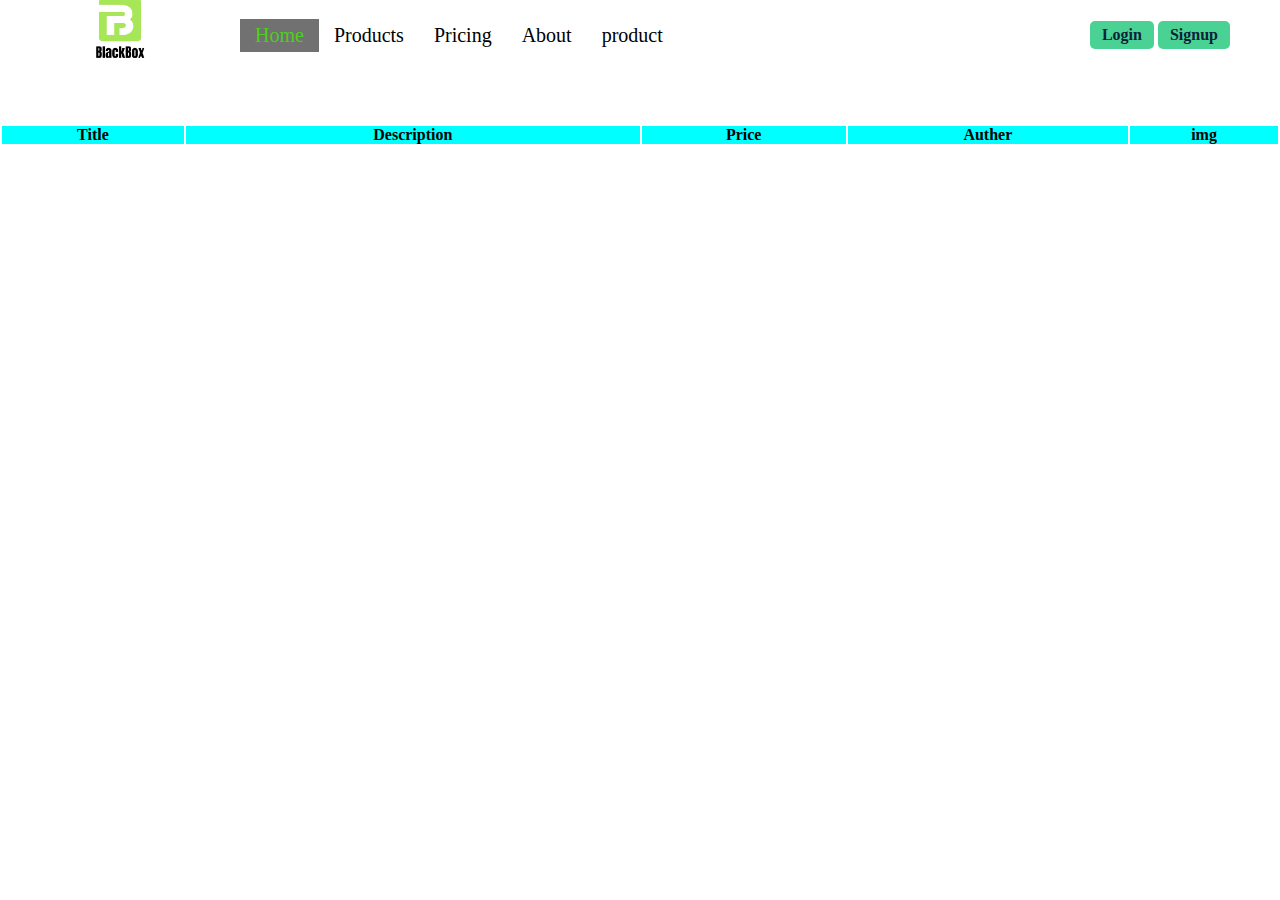
<file: showpost.html>
<!DOCTYPE html>
<html lang="en">
  <head>
    <meta charset="UTF-8" />
    <meta http-equiv="X-UA-Compatible" content="IE=edge" />
    <meta name="viewport" content="width=device-width, initial-scale=1.0" />
    <link rel="stylesheet" href="show.css" />
    <link rel="stylesheet" href="./styl.css">
    <title>Products</title>
  </head>
  <body>
    <header>
      <div class="header-left">
          <div class="logo">
              <img src="./Futuristic Modern Black and White Logo (1).png" alt="">
          </div>
          <nav>
              <ul>
                  <li>
                      <a href="" class="active">Home</a>
                  </li>
                  <li>
                      <a href="showpost.html">Products</a>
                  </li>
                  <li>
                      <a href="post.html">Pricing</a>
                  </li>
                  <li>
                      <a href="">About</a>
                  </li>
                  <li>
                      <a href="">product</a>
                  </li>
              </ul>
              <div class="login-signup">
                  <a href="">Login</a> 
                   <a href="">Signup</a>
              </div>
          </nav>
      </div>
      <div class="header-right">
          <div class="login-signup">
              <a href="./log/log.html">Login</a> <a href="./sin/sin.html">Signup</a>
          </div>
          <div class="hamburger">
              <div></div>
              <div></div>
              <div></div>
          </div>
      </div>
  </header>
  <br><br><br>
    <div class="container">
    <table class="table ">
    <thead class="table-dark">
      <tr>
        <th scope>Title</th>
        <th scope>Description</th>
        <th scope>Price</th>
        <th scope>Auther</th>
        <th scope>img</th>
      </tr>
    </thead>
    <tbody id="table_body">

    </tbody>
</table>
</div>
    </div>
  </body>
</html>
<script>
  fetch("https://spotless-beret-bull.cyclic.app/products", {
    headers: {
      Authorization: localStorage.getItem("token"),
    },
  })
    .then((data) => {
      return data.json();
    })
    .then((objdata) => {
      console.log(objdata);
      mydata(objdata)
      let tdata = "";
      objdata.map((values) => {
        tdata += `<tr>
    <td>${values.titel}</td>
    <td>${values.content}</td>
    <td>${values.author}</td>
    <td>${values.price}</td>
    <td><img src="${values.img}"/</td>
</tr>
            `;
      });
      document.getElementById("table_body").innerHTML = tdata;
    });

  function mydata(data) {
    let mydiv = document.getElementById("cart") || "";
    data.map((item) => {
      let div = document.createElement("div");
      let text = document.createElement("p");
      text.innerText = item.author;
      div.append(text);
    });
  }

  // const getData=()=>{
  //     fetch("http://localhost:8080/products",{
  //         headers:{
  //             "Authorization":localStorage.getItem("token")
  //         },
  //     }).then(res=>res.json())
  //     .then((objdata)=>{
  //         console.log()

  //     })

  //     .catch(err=>console.log(err))
  // }
  // getData()
</script>
</file>
<file: show.css>
.container{
    border: solid black px;
}
.table{
    border: solid red px;
    width: 100%;
}
.table-dark{
    background-color: aqua;
}
#table_body{
   border:  solid 2px blue;
}
#table_body img{width: 100px;}
.table_body th td {
    border: 1px solid black;
 }
</file>
<file: styl.css>
* {
    padding: 0;
    margin: 0;
    box-sizing: border-box;
    text-decoration: none;
    list-style: none;
    font-family: "ubuntu";
  
}
img {
    width: 100%;
}
header {
    height: 70px;
    display: flex;
    align-items: center;
    justify-content: space-between;
    padding: 0 50px;
    background:white;
}
header .header-left {
    display: flex;
    align-items: center;
}
header .header-left .logo {
    width: 140px;
}
header .header-left nav {
    margin-left: 50px;
}
header .header-left nav ul {
    display: flex;
}
nav ul li a {
    display: block;
    color:black;
    font-size: 20px;
    padding: 5px 15px;
    transition: 0.2s;
}
nav ul li a:hover,
nav ul li a.active {
    color: rgb(78, 206, 28);
}
nav .login-signup {
    display: none;
}
header .header-right {
    display: flex;
    align-items: center;
}
header .login-signup {
    color: #cfd9e0;
    font-weight: bold;
}
header .login-signup a {
    display: inline-block;
    color: #0b2239;
    background: #4ad295;
    padding: 5px 12px;
    border-radius: 5px;
}
header .header-right .hamburger {
    margin-left: 20px;
    cursor: pointer;
    display: none;
}
header .header-right .hamburger div {
    width: 30px;
    height: 2px;
    margin: 6px 0;
    background: black;
}
#feed{
 
    display: flex;
    justify-content: space-evenly
}
.conin h1{
font-size: 50px;

}
#conl{
    border:solid red px;
}


@media only screen and (max-width: 500px) {
    #feed{
        border: #dd7c0d solid 1px;
        display: block;
    }
    .conin h1{
    font-size: 40px;
    text-align: center;
}
.conin p{
    text-align: center;
    font-size: 20px;
}
#conl img{ width: 100%;}
}
@media only screen and (max-width: 1000px) {
    header {
        padding: 0 20px;
    }
    header .header-right .hamburger {
        display: block;
    }
    header .header-left nav {
        margin: 0;
        position: absolute;
        top: -100%;
        left: 0;
        width: 100%;
        height: fit-content;
        background-color: #111010;
        padding: 30px;
       
        text-align: center;
        z-index: -1;
    }
    header .header-left nav.active {
        top: 70px;
    }
    header .header-left nav ul {
        display: block;
    }
}
@media only screen and (max-width: 500px) {
    nav .login-signup {
        
        display: block;
        margin-top: 20px;
    }
    header .header-right .login-signup {
        display: none;
      
    }
}
#complogo{
    
    display: flex;
    justify-content: space-evenly
}
#complogo img{
width: 7%;
}
#text{
    padding-top: 3%;
    text-align: center;
}
#text2{
    padding-top: 3%;
    text-align: center;
}

.in{
    box-shadow: rgba(50, 50, 93, 0.25) 0px 2px 5px -1px, rgba(0, 0, 0, 0.3) 0px 1px 3px -1px;
    width: 20%;
    padding-left: 1%;
    padding-top: 1%;
    padding-bottom: 1%;
    background-color: aliceblue;
    border-radius: 3%;
}
.in img{
    width: 100%;
}
#product :hover{
    background-color: #4ad295;
}
#product{
    margin-top: 3%;
    display: flex;
    justify-content: space-evenly
}

@media only screen and (max-width: 600px){
    .in{
        box-shadow: rgba(50, 50, 93, 0.25) 0px 2px 5px -1px, rgba(0, 0, 0, 0.3) 0px 1px 3px -1px;
        width: 90%;
        padding-left: 1%;
        padding-top: 1%;
        padding-bottom: 1%;
        background-color: aliceblue;
        border-radius: 3%;
    }
    .in img{
        width: 100%;
    }
    #product :hover{
        background-color: #4ad295;
    }
    #product{
        margin-top: 3%;
        display: grid;
 gap: 2%;
        
        grid-template-columns: repeat(1,300px);

    }
}
#feed2{
    display: flex;
    margin-top: 4%;
    justify-content: space-between;
    border: #0b2239 solid px;
}
#feed2 img{
    border: #4ad295 solid px;
    width: 60%;
}
.h{
    border: red solid px;
    margin-top: 10%;
    margin-left: 10%;
}

.h2{
    margin-top: 3%;
    text-align: center;
}

* {box-sizing:border-box}

/* Slideshow container */
.slideshow-container {
  max-width: 1000px;
  position: relative;
  margin: auto;
}

/* Hide the images by default */
.mySlides {
  display: none;
}

/* Next & previous buttons */
.prev, .next {
  cursor: pointer;
  position: absolute;
  top: 50%;
  width: auto;
  margin-top: -22px;
  padding: 16px;
  color: white;
  font-weight: bold;
  font-size: 18px;
  transition: 0.6s ease;
  border-radius: 0 3px 3px 0;
  user-select: none;
}

/* Position the "next button" to the right */
.next {
  right: 0;
  border-radius: 3px 0 0 3px;
}

/* On hover, add a black background color with a little bit see-through */
.prev:hover, .next:hover {
  background-color: rgba(0,0,0,0.8);
}

/* Caption text */
.text {
  color: #f2f2f2;
  font-size: 15px;
  padding: 8px 12px;
  position: absolute;
  bottom: 8px;
  width: 100%;
  text-align: center;
}

/* Number text (1/3 etc) */
.numbertext {
  color: #f2f2f2;
  font-size: 12px;
  padding: 8px 12px;
  position: absolute;
  top: 0;
}

/* The dots/bullets/indicators */
.dot {
  cursor: pointer;
  height: 15px;
  width: 15px;
  margin: 0 2px;
  background-color: #bbb;
  border-radius: 50%;
  display: inline-block;
  transition: background-color 0.6s ease;
}

.active, .dot:hover {
  background-color: #717171;
}

/* Fading animation */
.fade {
  animation-name: fade;
  animation-duration: 1.5s;
}

@keyframes fade {
  from {opacity: .4}
  to {opacity: 1}
}

#futer{
background-color: #062d53;
    border:  red solid px;
    display: flex;
    justify-content: space-around
}
.futer img{
    width: 100%;
    
}
</file>
